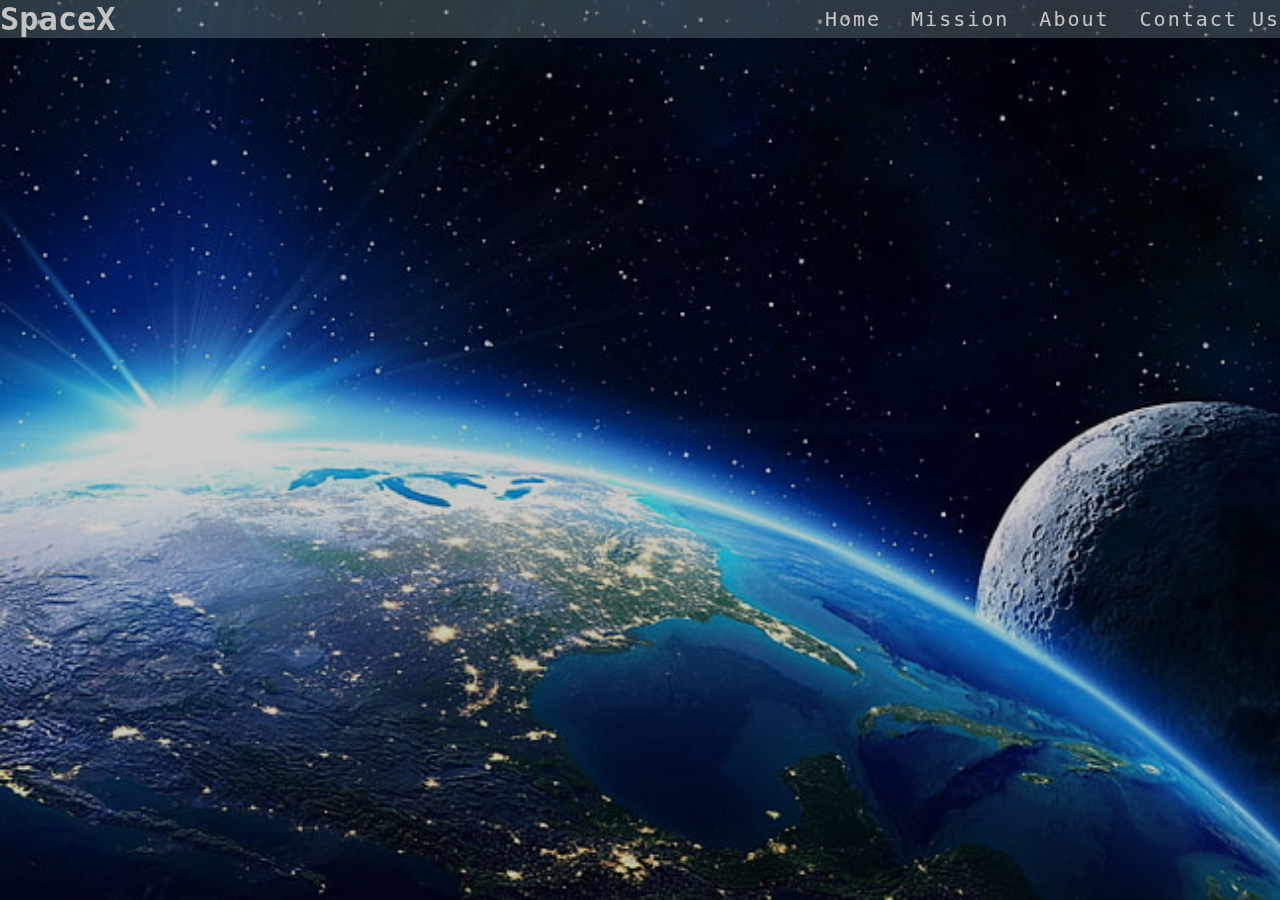
<file: landing.html>
<!DOCTYPE html>
<html lang="en">
<head>
    <meta charset="UTF-8">
    <meta name="viewport" content="width=device-width, initial-scale=1.0">
    <title>Document</title>
    <link rel="stylesheet" href="./landing.css">
</head>
<body>
    <div class="header">
        <div class="nav">
            <h1><span>SpaceX</span></h1>

            <ul>
                <li>Home</li>
                <li>Mission</li>
                <li>About</li>
                <li>Contact Us</li>
            </ul>
        </div>
        <div class="img">
            <img src="./img/rocket2.png" alt="">
        </div>
        <img src="./img/astronaut.png" alt="" class="shake">
        <div class="main">
            <div class="picture">
                <img src="./img/astronaut.png" alt="">
            </div>

            <div class="main_text">
                <h1><span>SpaceX</span></h1>
                <p>Lorem ipsum dolor sit amet consectetur adipisicing elit. Repellendus laudantium aperiam, ipsam excepturi, quidem corporis sapiente porro repudiandae ad exercitationem deleniti ducimus eum voluptas! Unde earum sit accusantium soluta hic.</p>
                <button class="btn">Join us</button>
            </div>
        </div>
    </div>
</body>
</html>
</file>
<file: landing.css>
@import url('https://fonts.googlepis.com/css2family=Roboto+Mono:wght@400;500;600;700&display=swap');

*{
    margin: 0;
    padding: 0;
    box-sizing: border-box;
    overflow: hidden;
    list-style: none;
    font-family: 'Roboto Mono', monospace;
}

.nav{
    display: flex;
    justify-content: space-between;
    align-items: center;
    padding: 15px, 6rem;
    background: linear-gradient(#caecea45, #caecea45);
    backdrop-filter: 2px;
} 

 h1{
    color: whitesmoke;
}

ul{
    display: flex;
    align-items: center;
    justify-content: center;
    gap: 30px;
    cursor: pointer;
} 
 ul li{
    font-size: 20px;
    color: whitesmoke;
    letter-spacing: .1em;
    transition: .3s;
}


 ul li:hover{
    font-weight: bolder;
    border-bottom: 2px solid whitesmoke;
}

.img{
    position: absolute;
    top: 95%;
    left: 10%;
    width: 300px;
    height: auto;
    animation: rocket 3s linear;
    z-index: 5;
    opacity: 0;
    pointer-events: none;
}

@keyframes rocket{
    0%{
        top: 90%;
        left: 10%;
        opacity: 1;
    }
    100%{
        top: -45%;
        left: 10%;
        opacity: 1;
    }
}

.img img{
    width: 100%;
    height: 100%;
}

 .header{
    position: relative;
    width: 100vw;
    height: 100vh;
    background: url("./img/background.jpg");
    background-size: cover;
    background-repeat: no-repeat;
    filter: brightness(.8);
 }  

 .main{
    display: flex;
    justify-content: space-between;
    align-items: center;
    gap: 50px;
    padding: 0 6rem;
 }
 .main .picture{
    position: absolute;
    width: 475px;
    height: auto;
    top: 18%;
    left: -100%;
    animation: picture 3s forwards;
    animation-delay: 1s;
 }

 @keyframes picture{
    0%{
        top: 18%;
        left: -100%;
        opacity: 1;
    }

    99%{
        top: 20%;
        left: 8%;
        opacity: 1;
    }

    100%{
        top: 20%;
        left: 8%;
        opacity: 0;
    }
 }

 .shake{
    position: absolute;
    width: 500px;
    height: auto;
    top: 18%;
    left: 8%;
    animation: shake 1.5s ease infinite;
    opacity: 0;
    animation-delay: 3.99s;
 }

 @keyframes shake{
    0%{
        top: 18%;
        left: 8%;
        opacity: 1;
    }
    50%{
        top: 20%;
        left: 8%;
        opacity: 1;
    }

    100%{
        top: 18%;
        left: 8%;
        opacity: 1;    
    }
 }

 .main_text{
    position: absolute;
    top: 30%;
    right: 5%;
    width: 50%;
    color: whitesmoke;
    opacity: 0;
    animation: text 3s forwards;
    background: linear-gradient(#caecea14, #caecea14);
    box-shadow: whitesmoke 3px 3px 6px 0px, whitesmoke -3px -3px 6px 1px, whitesmoke 3px 3px 6px 1px;
    padding: 3rem;
    border-radius: 25px;
 }

 .main_text h1{
    font-size: 70px;
    margin-bottom: 10px;
    letter-spacing: .1rem;
    text-transform: uppercase;
 }

 @keyframes text{
    0%{
        top: 90%;
        right: 5%;
        opacity: 1;
    }
    100%{
        top: 30%;
        opacity: 1;
        right: 5%;
    }
 }

 .btn{
    padding: 10px 4rem;
    border-radius: 15px;
    cursor: pointer;
    font-size: 16px;
    display: inline-block;
    border: 3px solid whitesmoke;
    color: black;
    background-color: rgb(206, 205, 205);
    transition: .4s;
    font-weight: 700;
    letter-spacing: .1rem;
 }

 .main_text p{
    font-size: 10px;
    margin-bottom: 20px;
 }
</file>
